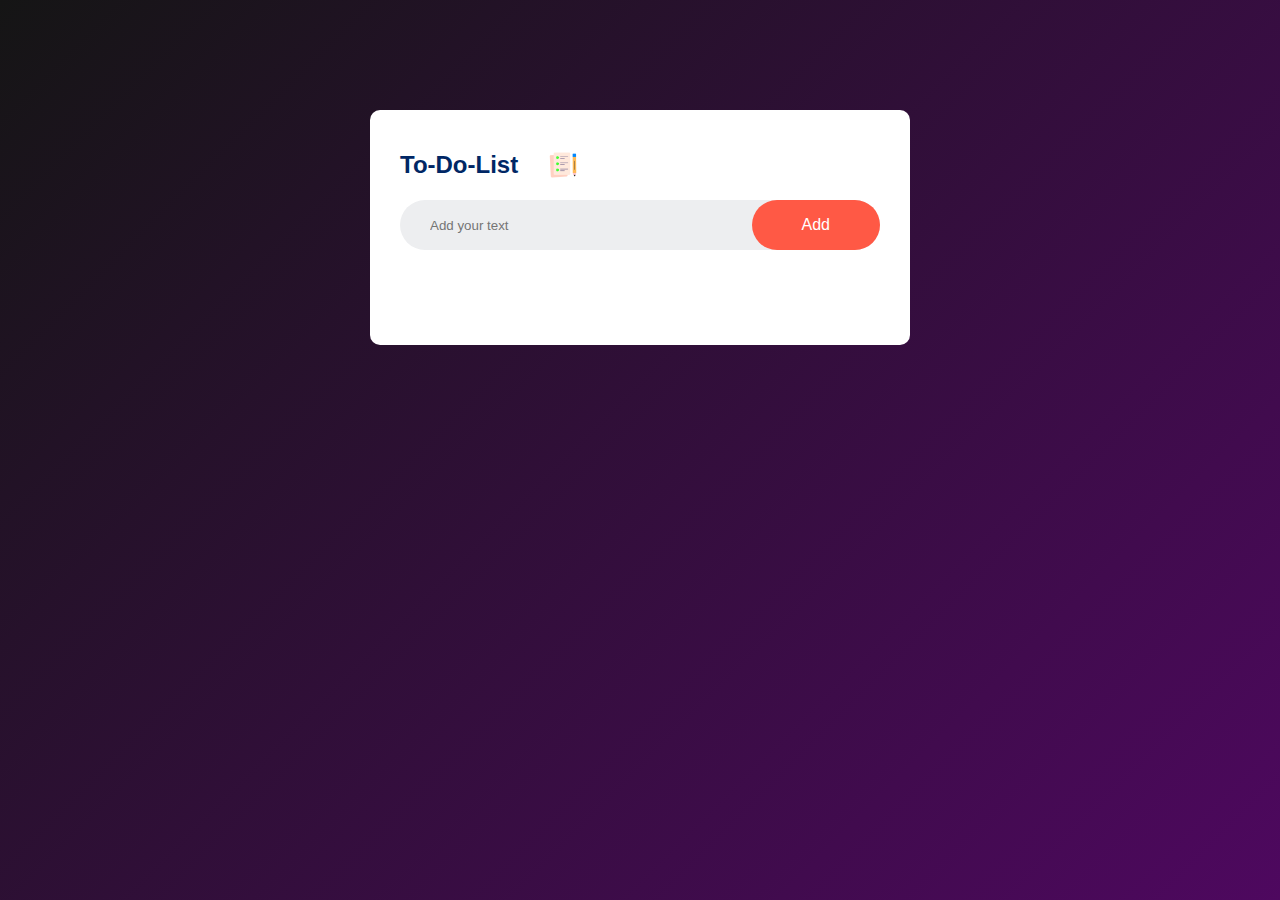
<file: index.html>
<!DOCTYPE html>
<html>
    <head>
<meta name="viewport" content="width=device-width, initial-scale=1">
<title>T0-Do List App - Easy Tutorials</title>
<link rel="stylesheet" href="style.css">

    </head>
<body>
<div class="container">
    <div class="todo-app">
        <h2>
            To-Do-List <img src="images/icon.png">
        </h2>
         <!--for search facility-->
        <div class="row">
            <input type="text" id="input-box" placeholder="Add your text">
            <button onclick="Addtask()">Add</button>

    
        </div>
        <!--We will add task using js-->
        <ul id="list-container">
             <!--
            <li class="checked">Task 1</li>
            <li>Task 2</li>
            <li>Task 3</li> 
        -->

        </ul>
    </div>
</div>
<script src="script.js"></script>
</body>   
</html>
</file>
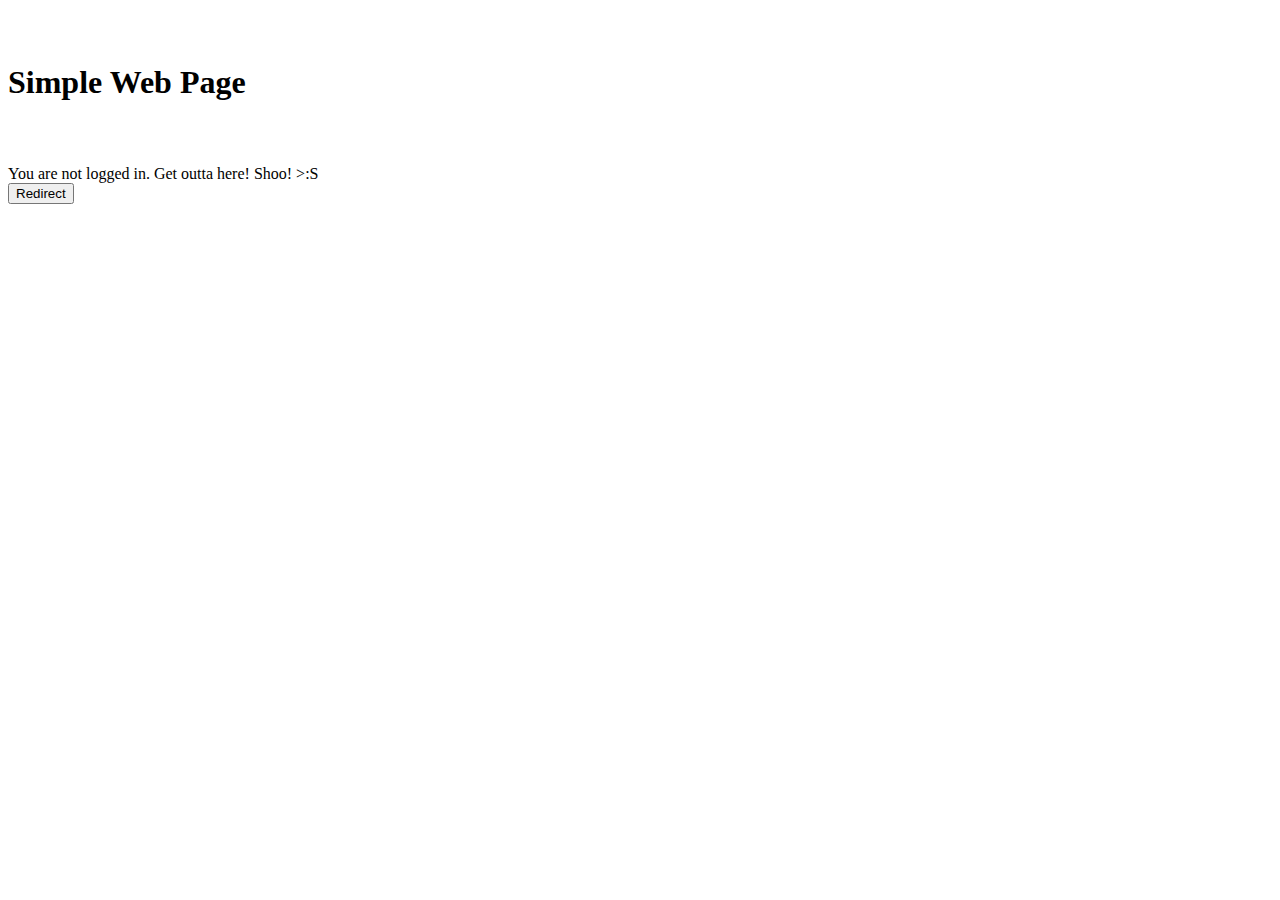
<file: login.html>
<!doctype html>
<html lang="en">
  <head>
    <meta charset="utf-8">
    <meta name="viewport" content="width=device-width, initial-scale=1, shrink-to-fit=no">
    <link rel="stylesheet" href="https://stackpath.bootstrapcdn.com/bootstrap/4.1.0/css/bootstrap.min.css" integrity="sha384-9gVQ4dYFwwWSjIDZnLEWnxCjeSWFphJiwGPXr1jddIhOegiu1FwO5qRGvFXOdJZ4" crossorigin="anonymous">
    <title>Simple Web Page</title>
    <style>
      h1 {
        margin: 2em 0;
      }
    </style>
    <!-- widget stuff here -->
    <script src="https://ok1static.oktacdn.com/assets/js/sdk/okta-signin-widget/2.16.0/js/okta-sign-in.min.js" type="text/javascript"></script>
    <link href="https://ok1static.oktacdn.com/assets/js/sdk/okta-signin-widget/2.16.0/css/okta-sign-in.min.css" type="text/css" rel="stylesheet"/>
    <link href="https://ok1static.oktacdn.com/assets/js/sdk/okta-signin-widget/2.16.0/css/okta-theme.css" type="text/css" rel="stylesheet"/>
  </head>
  <body>
    <div class="container">
      <h1 class="text-center">Simple Web Page</h1>
      <div id="messageBox" class="jumbotron">
        You are not logged in. Get outta here! Shoo! >:S
      </div>
      <!-- where the sign-in form will be displayed -->
      <div id="okta-login-container"></div>
      <div><button onclick="RedirecttoToApp()">Redirect</button></div>
    </div>
    <script type="text/javascript">
      var oktaSignIn = new OktaSignIn({
        baseUrl: "https://dev-83693648.okta.com",
        clientId: "0oaaa9f167BvJKjiV5d7",
        authParams: {
          issuer: "https://dev-83693648.okta.com/oauth2/default",
          responseType: ['token', 'id_token'],
          display: 'page'
        }
      });

      if (oktaSignIn.token.hasTokensInUrl()) {
        oktaSignIn.token.parseTokensFromUrl(
          // If we get here, the user just logged in.
          function success(res) {
            var accessToken = res[0];
            var idToken = res[1];

            oktaSignIn.tokenManager.add('accessToken', accessToken);
            oktaSignIn.tokenManager.add('idToken', idToken);

            window.location.hash='';
            document.getElementById("messageBox").innerHTML = "Hello, " + idToken.claims.email + "! You just logged in! :)";
            //window.location.href = "http://127.0.0.1:5500/index.html";
            

          },
          function error(err) {
            console.error(err);
          }
        );
      } else {
        oktaSignIn.session.get(function (res) {
          // If we get here, the user is already signed in.
          if (res.status === 'ACTIVE') {
            document.getElementById("messageBox").innerHTML = "Hello, " + res.login + "! You are *still* logged in! :)";
            return;
           // window.location.href = "http://127.0.0.1:5500/index.html";
          }
          oktaSignIn.renderEl(
            { el: '#okta-login-container' },
            function success(res) {},
            function error(err) {
              console.error(err);
            }
          );
        });
      }
      function RedirecttoToApp()
      {
        window.location.href = "http://127.0.0.1:5500/index.html";
      }
    </script>
  </body>
</html>
</file>
<file: style.css>
*{
    /*this css is applicable to all elements*/
    margin: 0;
    padding: 0;
    font-family: 'Poppins' , sans-serif;
    box-sizing: border-box;
}
.container{
    width: 100%;
    min-height: 100vh;
    background: linear-gradient(135deg, #151515 ,#4e085f);
    /*linear gradient , degree, 2 color codes*/
    padding: 10px;
}
.todo-app{
    width: 100%;
    max-width: 540px;
    background: #fff;
    margin: 100px auto 20px;
    padding: 40px 30px 70px;
    border-radius: 10px; 
}
.todo-app h2{
   color: #002765;
   display: flex;
   align-items: center;
   margin-bottom: 20px; 
}
.todo-app h2 img{
    width: 30px;
    margin-left: 30px;
}
.row
{
    display: flex;
    align-items: center;
    justify-content: space-between;
    background: #edeef0;
    border-radius: 30px;
    padding-left: 20px;
    margin-bottom: 25px;
}
input{
    /*for input field*/
    flex: 1;
    border: none;
    outline: none;
    background: transparent;
    padding: 10px;
    font-weight: 14px;
}
button{
      /*for button(add) field*/
      border: none;
      outline: none;
      padding: 16px 50px;
      background: #ff5945;
      color: #fff;
      font-size: 16px;
      cursor: pointer;
      border-radius: 40px;
}
ul li{
    list-style: none;
    font-size: 17px;
    padding: 12px 8px 12px 50px;
    user-select: none;
    cursor: pointer;
    position: relative;
}
ul li::before{
     /*adding circle in front of list*/
     content: '';
     position: absolute;
     height: 28px;
     width: 28px;
     border-radius: 50%;
     background-image: url(images/unchecked.png);
     background-size: cover;
     background-position: center;
     top: 12px;
     left:8px;

}
 /*after circle click*/
 ul li.checked
 {
    color: #555;
    text-decoration: line-through;
 }
 ul li.checked::before
 { /*checked on , tick*/
    background-image: url(images/checked.png);
 }
 /*css for cross icon*/

ul li span{
    position: absolute;
    right: 0px;
    top:5px;
    width: 40px;
    height: 40px;
    font-size: 22px;
    color: #555;
    line-height: 40px;
    text-align: center;
    border-radius: 50%;
}
 /*css hover on cross icon background  changes*/
ul li span:hover{
    background: grey;
}
</file>
